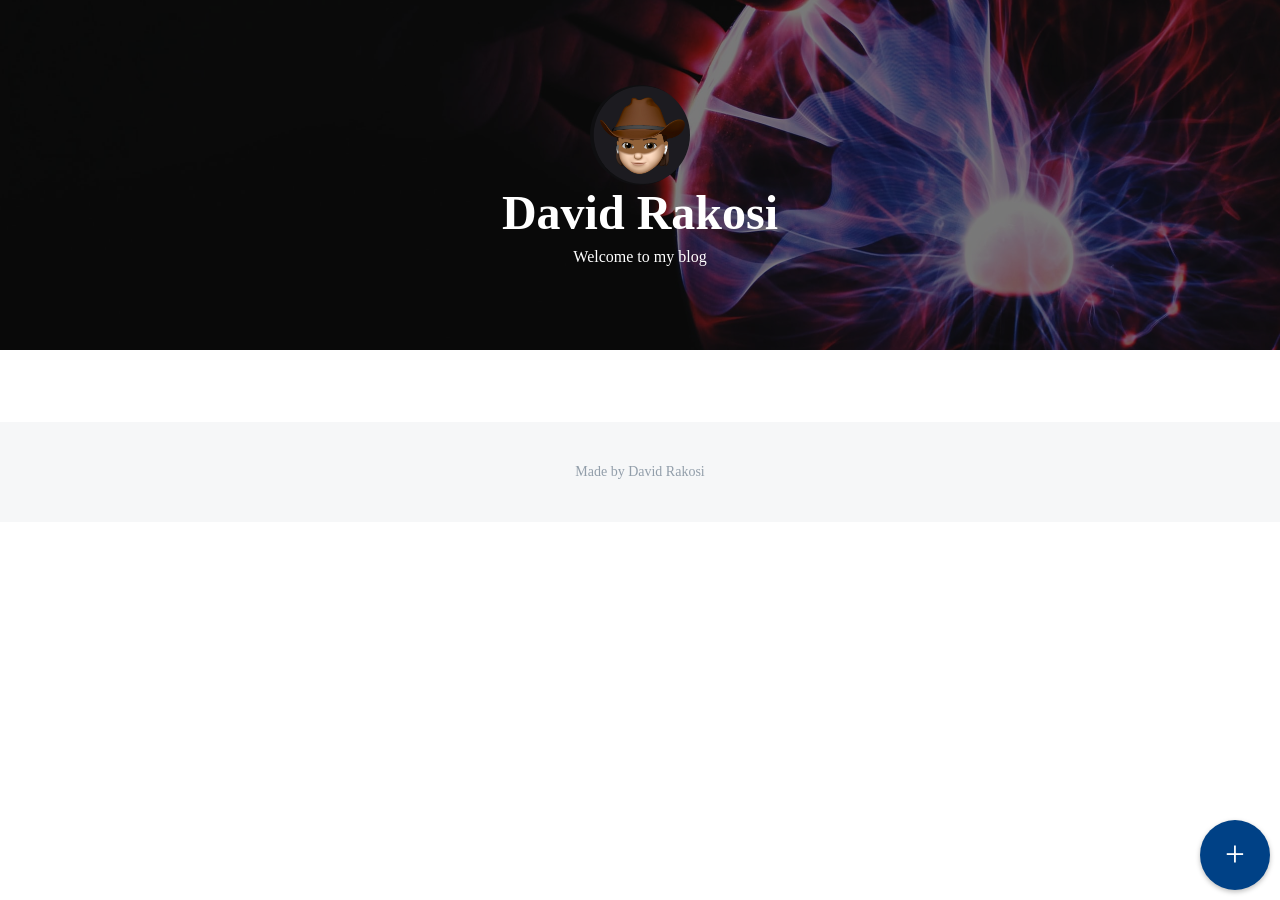
<file: index.html>
<!DOCTYPE html>
<html>

<head>
    <meta charset="utf-8">
    <meta http-equiv="X-UA-Compatible" content="IE=edge">
    <title>My Blog</title>
    <meta name="description" content="">
    <meta name="viewport" content="width=device-width, initial-scale=1">
    <link rel="stylesheet" href="style/style.css">
</head>

<body class="home-page">

    <div class="add-post">
        <a href="new-post.html">
            <div class="nav-button new-post-button">+</div>
        </a>
    </div>

    <header>
        <div class="profile-image"></div>
        <div class="profile-name">David Rakosi</div>
        <div class="subtext">Welcome to my blog</div>
    </header>
    <div class="main">
        <div class="main-container blog-posts-container"></div>
    </div>
    
    <footer>
        <p>Made by David Rakosi</p>
    </footer>

    <script src="js/index.js"></script>
</body>

</html>
</file>
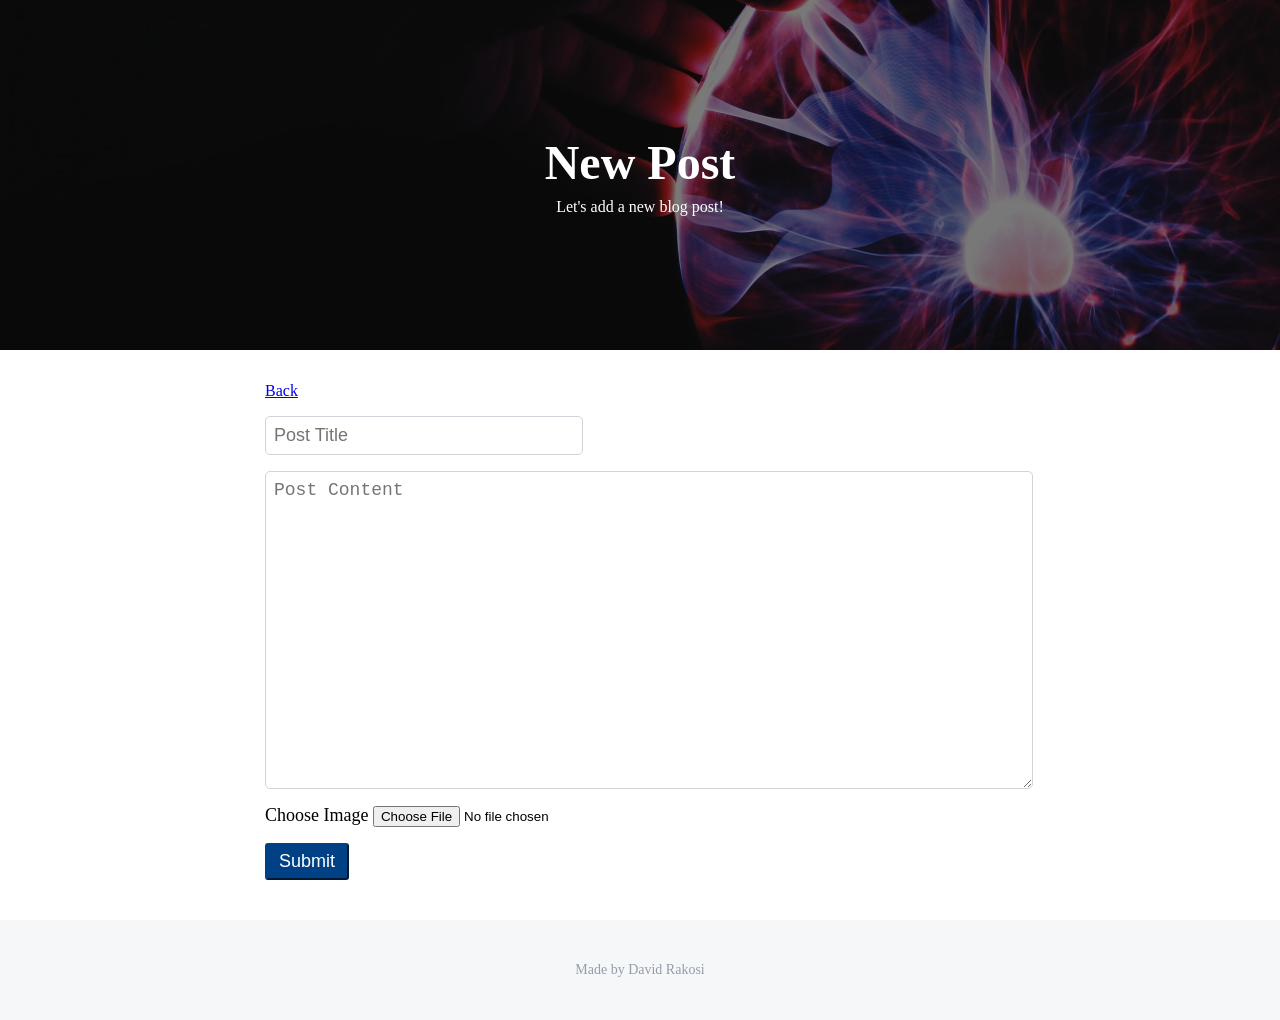
<file: new-post.html>
<!DOCTYPE html>
<html>

<head>
    <meta charset="utf-8">
    <meta http-equiv="X-UA-Compatible" content="IE=edge">
    <title>New Post</title>
    <meta name="description" content="">
    <meta name="viewport" content="width=device-width, initial-scale=1">
    <link rel="stylesheet" href="style/style.css">
    <link rel="stylesheet" href="style/new-post.css">
</head>

<body>
    <div class="container new-post-page">
        <header>
            <div class="title">New Post</div>
            <div class="subtext">
                Let's add a new blog post!
            </div>
        </header>
        <div class="main">
            <div class="main-container">
                <div class="navigation">
                    <a href="index.html">Back</a>
                </div>
                <div class="form-container">
                    <form>
                        <input id="form-post-title" type="text" name="post-title" placeholder="Post Title" />
                        <textarea id="form-post-content" name="post-content" placeholder="Post Content"></textarea>
                        <div>
                            <label>Choose Image</label>
                            <input type="file" name="post-image" id="form-post-image" accept="image/*">
                        </div>
                        <button id="form-post-submit" type="button" onclick="submitNewPost()">Submit</button>
                    </form>
                </div>
            </div>
        </div>
        <footer>
            <p>Made by David Rakosi</p>
        </footer>
    </div>
    <script src="js/new-post.js"></script>
</body>

</html>
</file>
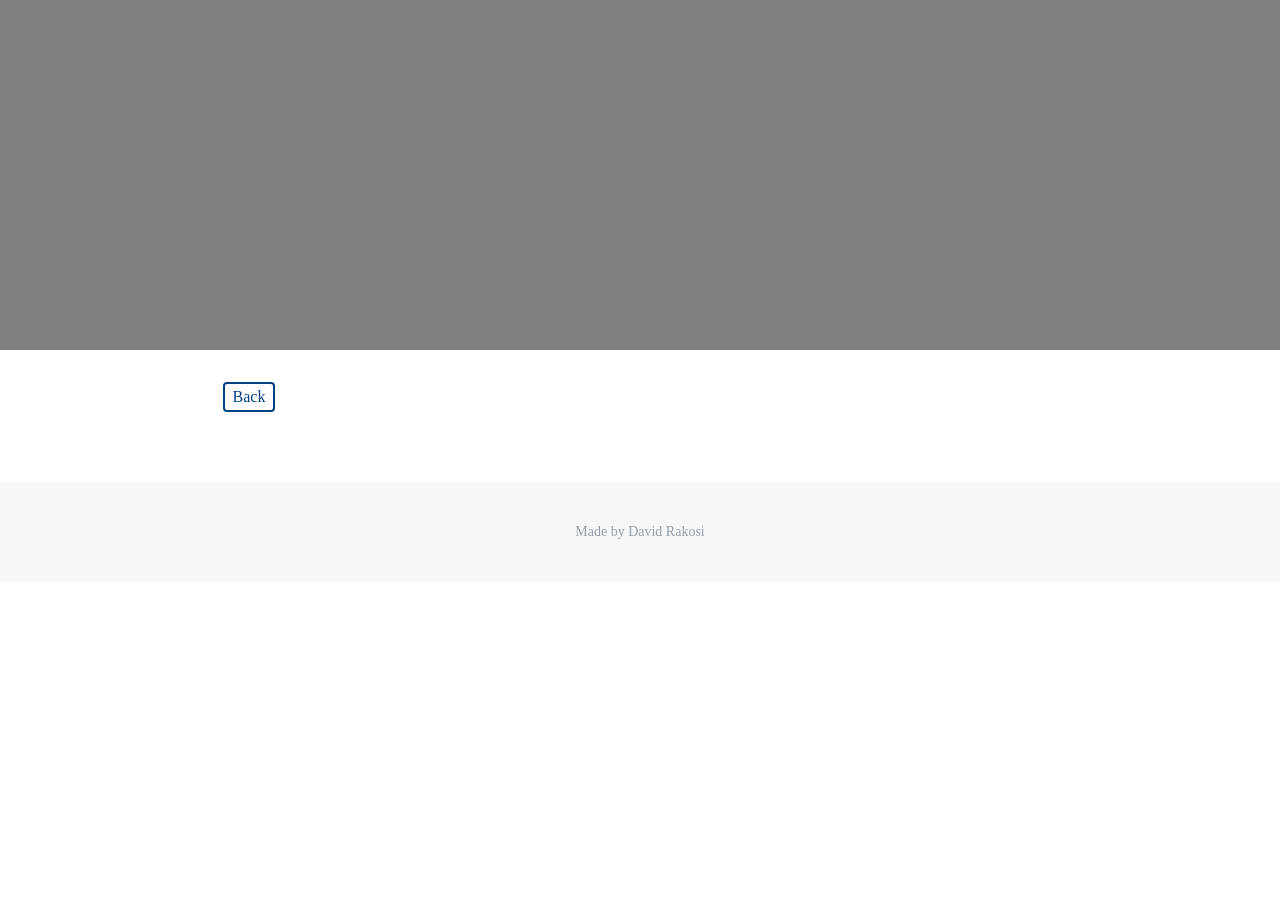
<file: post.html>
<!DOCTYPE html>
<html>

<head>
    <meta charset="utf-8">
    <meta http-equiv="X-UA-Compatible" content="IE=edge">
    <title>Post</title>
    <meta name="description" content="">
    <meta name="viewport" content="width=device-width, initial-scale=1">
    <link rel="stylesheet" href="style/style.css">
    <link rel="stylesheet" href="style/post.css">
</head>

<body>
    <div class="container">
        <header>
        </header>
        <div class="main">
            <div class="navigation">
                <a href="index.html">Back</a>
            </div>
            <div class="main-container" id="individual-post-container">
                <!-- TODO: Add div class "navigation" to link back to home page HINT: make it a link -->
                <!-- TODO: Stylize navigation in style.css -->
                <!-- TODO: Add all divs for post title, post, date, post content based on ids in post.css   -->
            </div>
        </div>
        <footer>
            <p>Made by David Rakosi</p>
        </footer>
    </div>
    <script src="js/post.js" async defer></script>
</body>

</html>
</file>
<file: style/style.css>
body {
    margin: 0;
    font-family: Avenir Next;
}

.post-link {
    text-decoration: none;
}

header {
    min-height: 350px;
    color: white;
    display: flex;
    flex-direction: column;
    align-items: center;
    justify-content: center;
    background-size: cover;
    background-position: center;
    position: relative;
}

.home-page header, .new-post-page header {
    background-image: url(/assets/banner.jpeg);
}

header::before {
    content: "";
    position: absolute;
    top: 0;
    bottom: 0;
    left: 0;
    right: 0;
    background-color: rgba(0, 0, 0, 0.5);
}

.nav-button.new-post-button {
    background-color: #004186;
    box-shadow: 0 2px 5px 0 rgba(0, 0, 0, 0.26);
    color: white;
    height: 70px;
    width: 70px;
    position: fixed;
    z-index: 20;
    display: flex;
    justify-content: center;
    align-items: center;
    border-radius: 50%;
    bottom: 10px;
    right: 10px;
    transition: all 0.2s ease;
}

.add-post a {
    color: white;
    text-decoration: none;
    font-size: 220%;
}

.nav-button.new-post-button:hover {
    background-color: #002349;
}

.profile-image {
    width: 100px;
    height: 100px;
    background-color: white;
    border-radius: 50%;
    background-image: url(/assets/profileD.jpg);
    background-size: cover;
    z-index: 1;
}

.profile-name, .title {
    font-size: 3em;
    font-weight: bold;
    z-index: 1;
}

.subtext {
    margin-top: 8px;
    z-index: 1;
}

.main {
    margin-top: 32px;
    display: flex;
    justify-content: center;
}

.main-container {
    max-width: 750px;
    min-width: 600px;
    width: 100%;
    padding-left: 16px;
    padding-right: 16px;
}

.post {
    display: flex;
    border: 1px solid #eaecee;
    border-radius: 4px;
    min-height: 200px;
    overflow: hidden;
    transition-duration: 200ms;
    margin-top: 24px;
}

.post:hover {
    transform: translate3d(0, -8px, 0);
    transition: all 200ms ease;
    box-shadow: 0px 10px 10px #888888;
    cursor: pointer;
}

.post-image {
    flex-basis: 40%;
    background-image: url(/assets/images/image1.jpg);
    background-size: cover;
    background-position: center;
}

.post-content {
    flex-basis: 60%;
    padding: 24px;
}

.post-date {
    font-size: 12px;
    color: #adb5bd;
}

.post-title {
    font-size: 1.5em;
    margin-top: 16px;
    color: #333;
    font-weight: 800;
}

.post-title h4 {
    margin: 0;
}

.post-text {
    margin-top: 4px;
    color: #495057;
    font-weight: 400;
    font-size: 1.1em;
    line-height: 1.4;
    max-height: 70px;
    overflow: hidden;
}

a.post-link {
    text-decoration: none;
}

footer {
    min-height: 100px;
    background-color: #eaecee70;
    color: #929eaa;
    display: flex;
    justify-content: center;
    align-items: center;
    margin-top: 40px;
    font-size: 14px;
}
</file>
<file: style/new-post.css>
form > * {
    display: block;
    margin-top: 16px;
    font-size: 18px;
}

#form-post-title {
    width: 300px;
}

#form-post-title, #form-post-content {
    border: 1px solid #ced4da;
    padding: 8px;
    border-radius: 5px;
    color: #495057;
}

#form-post-content {
    width: 100%;
    min-width: 100%;
    max-width: 100%;
    min-height: 300px;
}

#form-post-submit {
    background-color: #004186;
    border-color: #004186;
    color: white;
    padding: .375rem .75rem;
    border-radius: 3px;
    cursor: pointer;
    transition: all 0.2s ease-in-out;
}

#form-post-submit:hover {
    background-color: #002349;
}
</file>
<file: style/post.css>
/* ADD styling for all of the divs in post.html to match  */

.main-container {
    padding-top: 60px;
    display: flex;
}

#individual-post-title {
    font-size: 40px;
    text-align: center;
}

#individual-post-date {
    color: #888888;
    border-top: 1px solid #f1f4f8;
    border-bottom: 1px solid #f1f4f8;
    padding-top: 24px;
    padding-bottom: 24px;
    padding-left: 16px;
}

#individual-post-content {
    padding-top: 24px;
    padding-left: 16px;
    padding-right: 16px;
    line-height: 1.4;
}

.navigation a {
    color: #004186;
    text-decoration: none;
    font-weight: 400;
    border: 2px solid #004186;
    border-radius: 4px;
    padding: 4px 8px;
    display: flex;
    justify-content: center;
    align-items: center;
    transition: all 0.2s ease;
}

.navigation a:hover {
    color: white;
    background-color: #004186;
    text-decoration: none;
    font-weight: 400;
    border: 2px solid #004186;
    border-radius: 4px;
    padding: 4px 8px;
    display: flex;
    justify-content: center;
    align-items: center;
    transition: all 0.2s ease;
}
</file>
